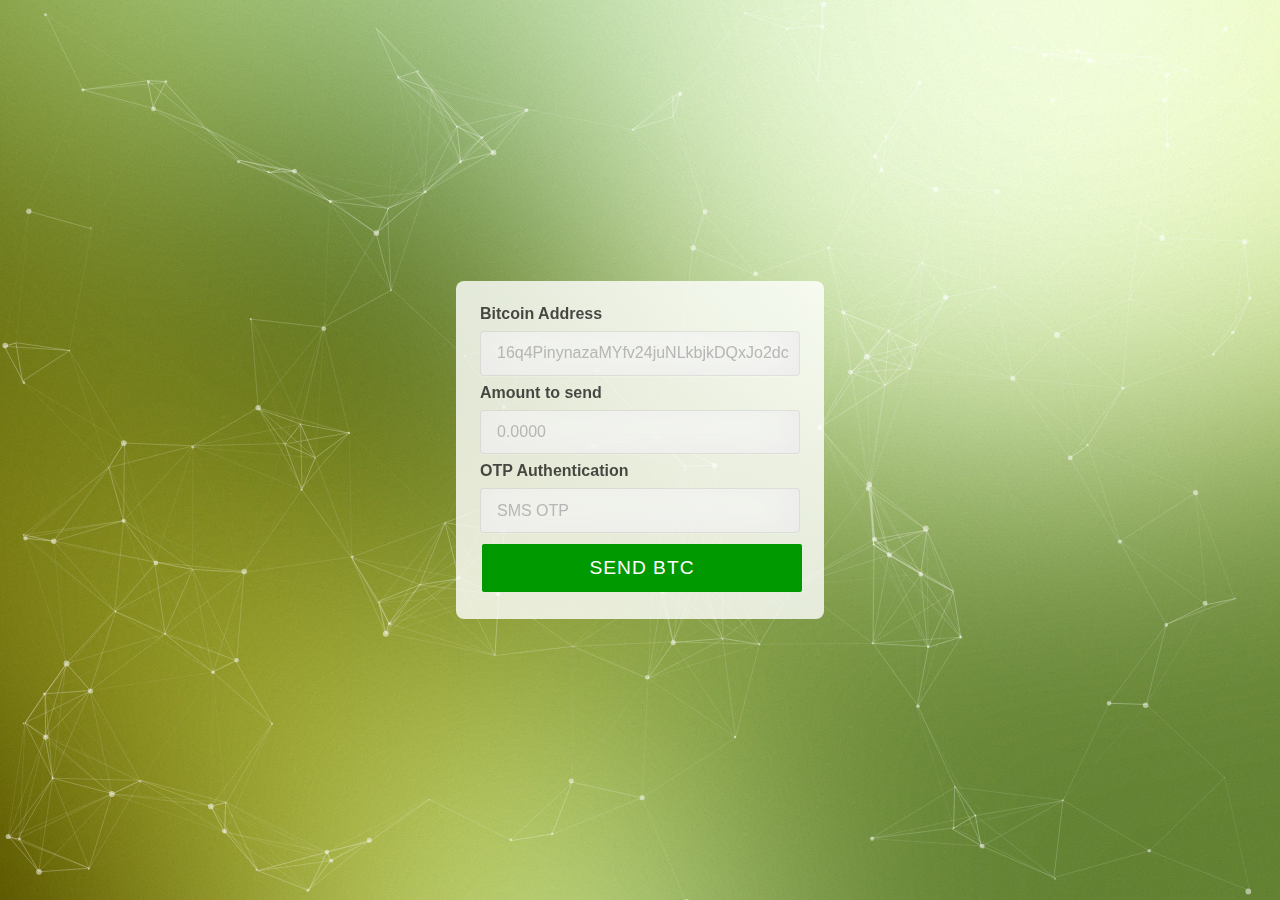
<file: Problem 2/index.html>
<html>

<head>
  <meta name="viewport" content="width=device-width, initial-scale=1">
  <title>Fancy Form</title>

  <!-- You may add more stuff here -->
  <!-- <link rel="stylesheet" type="text/css" href="assets/css/textinputeffects/normalize.css" /> -->
  <!-- <link rel="stylesheet" type="text/css" href="fonts/font-awesome-4.2.0/css/font-awesome.min.css" /> -->
  <!-- <link rel="stylesheet" type="text/css" href="assets/css/textinputeffects/demo.css" />
  <link rel="stylesheet" type="text/css" href="assets/css/textinputeffects/set1.css" /> -->

  <link rel="stylesheet" type="text/css" href="assets/css/style.css" />
  <link rel="stylesheet" type="text/css" href="assets/css/particles/particles.min.css" />

  <link rel="stylesheet" type="text/css" href="assets/css/modalWindowEffects/default.css" />
  <link rel="stylesheet" type="text/css" href="assets/css/modalWindowEffects/component.css" />

  <link rel="stylesheet" href="https://use.fontawesome.com/releases/v5.3.1/css/all.css" integrity="sha384-mzrmE5qonljUremFsqc01SB46JvROS7bZs3IO2EmfFsd15uHvIt+Y8vEf7N7fWAU"
    crossorigin="anonymous">



</head>

<body>
  <div class="md-modal md-effect-9" id="modal-9">
    <div class="md-content">
      <h3>BITCON SENT!</h3>
      <div>
        <p></p>

        <button class="md-close">Close</button>
      </div>
    </div>
  </div>

  <!-- You may wrap the form in your own elements if necessary. -->
  <div class="form-wrapper">
    <form autocomplete="off">

      <div class="field-wrap">
        <span class="error-address input-error"></span>
        <label for="input-address">Bitcoin Address</label>
        <input id="input-address" spellcheck="false" class="effect-1" placeholder="16q4PinynazaMYfv24juNLkbjkDQxJo2dc" autocomplete="off"
        />
        <span class="focus-border"></span>
      </div>

      <div class="field-wrap">
        <span class="error-amount input-error"></span>
        <label for="input-amount">Amount to send</label>
        <input id="input-amount" class="effect-1" placeholder="0.0000" autocomplete="off" />
        <span class="focus-border"></span>
      </div>

      <div class="field-wrap">
        <span class="error-otp input-error"></span>
        <label for="input-otp">OTP Authentication</label>
        <input type="number" id="input-otp" class="effect-1" placeholder="SMS OTP" autocomplete="off" />
        <span class="focus-border"></span>
      </div>

      <button id="submit" type="submit" class="md-trigger" data-modal="modal-9">SEND BTC</button>
    </form>
  </div>

  <!-- count particles -->
  <div class="count-particles">
    <span class="js-count-particles"></span>
  </div>

  <!-- particles.js container -->
  <div class="md-overlay"></div><!-- the overlay element -->
  <div id="particles-js"></div>

  <script src="assets/js/lib/particles/particles.min.js"></script>
  <script src="assets/js/lib/particles/app.js"></script>
  <script src="assets/js/lib/modalWindowEffects/modernizr.custom.js"></script>


  <!-- classie.js by @desandro: https://github.com/desandro/classie -->
  <script src="assets/js/lib/modalWindowEffects/classie.js"></script>
  <script src="assets/js/lib/modalWindowEffects/modalEffects.js"></script>

  <!-- for the blur effect -->
  <!-- by @derSchepp https://github.com/Schepp/CSS-Filters-Polyfill -->
  <script>
    // this is important for IEs
    var polyfilter_scriptpath = 'assets/js/lib/modalWindowEffects';
  </script>
  <script src="assets/js/lib/modalWindowEffects/cssParser.js"></script>
  <script src="https://code.jquery.com/jquery-3.2.1.min.js"></script>

  <script src="assets/js/script.js"></script>

</body>

</html>
</file>
<file: Problem 2/assets/css/style.css>
body {
  display: flex;
  flex-direction: row;
  align-items: center;
  justify-content: center;
  min-width: 360px;
  font-family: Arial, Helvetica, sans-serif;
}

form {
  width: 320px;
  display: block;
  margin: 0 auto;
}

form .field-wrap input,
form > textarea {
  width: 100%;
  display: block;
  margin: 0.5rem 0;
}

form label {
  color: rgba(0, 0, 0, 0.7);
  font-size: 1rem;
  font-weight: bold;
}
form .field-wrap input,
form > textarea {
  padding: 0.5rem;
  border-radius: 4px;
  border: 1px solid rgba(0, 0, 0, 0.1);
}

form .field-wrap button {
  padding: 0.5rem 1.5rem;
  background: #090;
  color: #fff;
  border: none;
  font-weight: 900;
  border-radius: 4px;
  cursor: pointer;
}

/* Custom Styles */

/* ==== Pen animation ==== */
.move-pen {
  animation: move-pen 1s ease-in infinite alternate;
}
@keyframes move-pen {
  from {
    transform: translateX(-4px) rotate(6deg);
  }
  to {
    transform: translateX(4px) rotate(-3deg);
  }
}

form .field-wrap label,
input {
  transition: all 0.2s;
  touch-action: manipulation;
}

form > .field-wrap > input {
  position: relative;
  height: 2.8rem;
  font-size: 1rem;
  text-indent: 8px;
  color: #377d6a;
  background: rgba(255, 255, 255, 0.5);
  outline: none;
  border-radius: 4px;
  box-shadow: inset 0 -5px 45px rgb(234, 234, 234),
    0 1px 1px rgba(255, 255, 255, 0.2);
  transition: all 0.3s ease-in-out;
  text-overflow: ellipsis;
}

form .field-wrap input:focus {
  text-indent: 8px;
  box-shadow: inset 0 -5px 45px rgba(255, 255, 255, 0.9),
    0 1px 1px rgba(255, 255, 255, 0.2);
}

.title-wrapper {
  float: left;
  position: absolute;
}

.form-wrapper {
  background: rgba(255, 255, 255, 0.8);
  padding: 24px;
  float: left;
  position: absolute;
  -webkit-border-radius: 8px;
  -moz-border-radius: 8px;
  border-radius: 8px;
}

.form-wrapper button {
  width: 100% !important;
  height: 48px;
  font-size: 1.2rem;
}

::placeholder {
  /* Chrome, Firefox, Opera, Safari 10.1+ */
  color: rgb(175, 175, 175);
  opacity: 0.9; /* Firefox */
}

:-ms-input-placeholder {
  /* Internet Explorer 10-11 */
  color: rgb(175, 175, 175);
}

::-ms-input-placeholder {
  /* Microsoft Edge */
  color: rgb(175, 175, 175);
}

:focus {
  outline: none;
}

.field-wrap {
  position: relative;
}

.field-wrap .input-error {
  color: red;
  width: 160px;
  float: right;
  /*-webkit-transition: width 2s;  Safari */
  /* transition: width 2s; */
  margin-right: 20px;
  text-align: right;
  opacity: 0;
}

.has-error {
  border-color: red;
}

.effect-1 {
  border: 0;
  padding: 7px 0;
  border-bottom: 1px solid #ccc;
}

.effect-1 ~ .focus-border {
  position: absolute;
  bottom: 0;
  left: 0;
  width: 0;
  height: 2px;
  background-color: #090;
  transition: 0.4s;
}

.effect-1:focus ~ .focus-border {
  width: 100%;
  transition: 0.4s;
}

/* Effect 1: Fade in and scale up */
.md-effect-1 .md-content {
  -webkit-transform: scale(0.7);
  -moz-transform: scale(0.7);
  -ms-transform: scale(0.7);
  transform: scale(0.7);
  opacity: 0;
  -webkit-transition: all 0.3s;
  -moz-transition: all 0.3s;
  transition: all 0.3s;
}

.md-show.md-effect-1 .md-content {
  -webkit-transform: scale(1);
  -moz-transform: scale(1);
  -ms-transform: scale(1);
  transform: scale(1);
  opacity: 1;
}

.md-content > div ul li {
  list-style: square;
}
</file>
<file: Problem 2/assets/css/modalWindowEffects/default.css>
/* General Demo Style */
@import url(http://fonts.googleapis.com/css?family=Lato:300, 400, 700);

/* Header Style */
.main,
.container > header {
  margin: 0 auto;
  padding: 2em;
}

.container > header {
  text-align: center;
  background: #107a10;
  padding: 3em;
}

.container > header h1 {
  font-size: 2.625em;
  line-height: 1.3;
  margin: 0;
  font-weight: 300;
}

.container > header span {
  display: block;
  font-size: 60%;
  opacity: 0.7;
  padding: 0 0 0.6em 0.1em;
}

/* Main Content */
.main {
  max-width: 69em;
}

.column {
  float: left;
  width: 50%;
  padding: 0 2em;
  min-height: 300px;
  position: relative;
}

.column:nth-child(2) {
  box-shadow: -1px 0 0 rgba(0, 0, 0, 0.1);
}

.column p {
  font-weight: 300;
  font-size: 2em;
  padding: 0;
  margin: 0;
  text-align: right;
  line-height: 1.5;
}

/* To Navigation Style */
.codrops-top {
  background: #fff;
  background: rgba(255, 255, 255, 0.2);
  text-transform: uppercase;
  width: 100%;
  font-size: 0.69em;
  line-height: 2.2;
}

.codrops-top a {
  padding: 0 1em;
  letter-spacing: 0.1em;
  display: inline-block;
}

.codrops-top a:hover {
  color: #107a10;
  background: rgba(255, 255, 255, 0.6);
}

.codrops-top span.right {
  float: right;
}

.codrops-top span.right a {
  float: left;
  display: block;
}

.codrops-icon:before {
  font-family: "codropsicons";
  margin: 0 4px;
  speak: none;
  font-style: normal;
  font-weight: normal;
  font-variant: normal;
  text-transform: none;
  line-height: 1;
  -webkit-font-smoothing: antialiased;
}

.codrops-icon-drop:before {
  content: "\e001";
}

.codrops-icon-prev:before {
  content: "\e004";
}

button {
  border: none;
  padding: 0.6em 1.2em;
  background: #090;
  color: #fff;
  font-family: "Lato", Calibri, Arial, sans-serif;
  font-size: 1em;
  letter-spacing: 1px;
  text-transform: uppercase;
  cursor: pointer;
  display: inline-block;
  margin: 3px 2px;
  border-radius: 2px;
}

button:hover {
  background: #107a10;
}

@media screen and (max-width: 46.0625em) {
  .column {
    width: 100%;
    min-width: auto;
    min-height: auto;
    padding: 1em;
  }

  .column p {
    text-align: left;
    font-size: 1.5em;
  }

  .column:nth-child(2) {
    box-shadow: 0 -1px 0 rgba(0, 0, 0, 0.1);
  }
}

@media screen and (max-width: 25em) {
  .codrops-icon span {
    display: none;
  }
}
</file>
<file: Problem 2/assets/css/modalWindowEffects/component.css>
/* General styles for the modal */

.container {
  background: transparent;
  min-height: 100%;
}

.md-modal {
  position: fixed;
  top: 50%;
  left: 50%;
  width: 50%;
  max-width: 630px;
  min-width: 320px;
  height: auto;
  z-index: 2000;
  visibility: hidden;
  -webkit-backface-visibility: hidden;
  -moz-backface-visibility: hidden;
  backface-visibility: hidden;
  -webkit-transform: translateX(-50%) translateY(-50%);
  -moz-transform: translateX(-50%) translateY(-50%);
  -ms-transform: translateX(-50%) translateY(-50%);
  transform: translateX(-50%) translateY(-50%);
}

.md-show {
  visibility: visible;
}

.md-overlay {
  position: fixed;
  width: 100%;
  height: 100%;
  visibility: hidden;
  top: 0;
  left: 0;
  z-index: 1000;
  opacity: 0;
  background: rgba(167, 209, 163, 0.8);
  -webkit-transition: all 0.3s;
  -moz-transition: all 0.3s;
  transition: all 0.3s;
}

.md-show ~ .md-overlay {
  opacity: 1;
  visibility: visible;
}

/* Content styles */
.md-content {
  color: #fff;
  background: #5b9843;
  position: relative;
  border-radius: 3px;
  margin: 0 auto;
  font-size: 1rem;
  padding: 0;
  margin: 0;
}

.md-content h3 {
  margin: 0;
  padding: 0.4em;
  text-align: center;
  font-size: 2.4em;
  font-weight: 300;
  opacity: 0.8;
  background: rgba(0, 0, 0, 0.1);
  border-radius: 3px 3px 0 0;
}

.md-content > div {
  padding: 15px 40px 30px;
  margin: 0;
  font-weight: 300;
  font-size: 1.15em;
}

.md-content > div p {
  margin: 0;
  padding: 10px 0;
}

.md-content > div ul {
  margin: 0;
  padding: 0 0 30px 20px;
}

.md-content > div ul li {
  padding: 5px 0;
}

.md-content button {
  display: block;
  margin: 0 auto;
  font-size: 0.8em;
}

/* Individual modal styles with animations/transitions */

/* Effect 1: Fade in and scale up */
.md-effect-1 .md-content {
  -webkit-transform: scale(0.7);
  -moz-transform: scale(0.7);
  -ms-transform: scale(0.7);
  transform: scale(0.7);
  opacity: 0;
  -webkit-transition: all 0.3s;
  -moz-transition: all 0.3s;
  transition: all 0.3s;
}

.md-show.md-effect-1 .md-content {
  -webkit-transform: scale(1);
  -moz-transform: scale(1);
  -ms-transform: scale(1);
  transform: scale(1);
  opacity: 1;
}

/* Effect 2: Slide from the right */
.md-effect-2 .md-content {
  -webkit-transform: translateX(20%);
  -moz-transform: translateX(20%);
  -ms-transform: translateX(20%);
  transform: translateX(20%);
  opacity: 0;
  -webkit-transition: all 0.3s cubic-bezier(0.25, 0.5, 0.5, 0.9);
  -moz-transition: all 0.3s cubic-bezier(0.25, 0.5, 0.5, 0.9);
  transition: all 0.3s cubic-bezier(0.25, 0.5, 0.5, 0.9);
}

.md-show.md-effect-2 .md-content {
  -webkit-transform: translateX(0);
  -moz-transform: translateX(0);
  -ms-transform: translateX(0);
  transform: translateX(0);
  opacity: 1;
}

/* Effect 3: Slide from the bottom */
.md-effect-3 .md-content {
  -webkit-transform: translateY(20%);
  -moz-transform: translateY(20%);
  -ms-transform: translateY(20%);
  transform: translateY(20%);
  opacity: 0;
  -webkit-transition: all 0.3s;
  -moz-transition: all 0.3s;
  transition: all 0.3s;
}

.md-show.md-effect-3 .md-content {
  -webkit-transform: translateY(0);
  -moz-transform: translateY(0);
  -ms-transform: translateY(0);
  transform: translateY(0);
  opacity: 1;
}

/* Effect 4: Newspaper */
.md-effect-4 .md-content {
  -webkit-transform: scale(0) rotate(720deg);
  -moz-transform: scale(0) rotate(720deg);
  -ms-transform: scale(0) rotate(720deg);
  transform: scale(0) rotate(720deg);
  opacity: 0;
}

.md-show.md-effect-4 ~ .md-overlay,
.md-effect-4 .md-content {
  -webkit-transition: all 0.5s;
  -moz-transition: all 0.5s;
  transition: all 0.5s;
}

.md-show.md-effect-4 .md-content {
  -webkit-transform: scale(1) rotate(0deg);
  -moz-transform: scale(1) rotate(0deg);
  -ms-transform: scale(1) rotate(0deg);
  transform: scale(1) rotate(0deg);
  opacity: 1;
}

/* Effect 5: fall */
.md-effect-5.md-modal {
  -webkit-perspective: 1300px;
  -moz-perspective: 1300px;
  perspective: 1300px;
}

.md-effect-5 .md-content {
  -webkit-transform-style: preserve-3d;
  -moz-transform-style: preserve-3d;
  transform-style: preserve-3d;
  -webkit-transform: translateZ(600px) rotateX(20deg);
  -moz-transform: translateZ(600px) rotateX(20deg);
  -ms-transform: translateZ(600px) rotateX(20deg);
  transform: translateZ(600px) rotateX(20deg);
  opacity: 0;
}

.md-show.md-effect-5 .md-content {
  -webkit-transition: all 0.3s ease-in;
  -moz-transition: all 0.3s ease-in;
  transition: all 0.3s ease-in;
  -webkit-transform: translateZ(0px) rotateX(0deg);
  -moz-transform: translateZ(0px) rotateX(0deg);
  -ms-transform: translateZ(0px) rotateX(0deg);
  transform: translateZ(0px) rotateX(0deg);
  opacity: 1;
}

/* Effect 6: side fall */
.md-effect-6.md-modal {
  -webkit-perspective: 1300px;
  -moz-perspective: 1300px;
  perspective: 1300px;
}

.md-effect-6 .md-content {
  -webkit-transform-style: preserve-3d;
  -moz-transform-style: preserve-3d;
  transform-style: preserve-3d;
  -webkit-transform: translate(30%) translateZ(600px) rotate(10deg);
  -moz-transform: translate(30%) translateZ(600px) rotate(10deg);
  -ms-transform: translate(30%) translateZ(600px) rotate(10deg);
  transform: translate(30%) translateZ(600px) rotate(10deg);
  opacity: 0;
}

.md-show.md-effect-6 .md-content {
  -webkit-transition: all 0.3s ease-in;
  -moz-transition: all 0.3s ease-in;
  transition: all 0.3s ease-in;
  -webkit-transform: translate(0%) translateZ(0) rotate(0deg);
  -moz-transform: translate(0%) translateZ(0) rotate(0deg);
  -ms-transform: translate(0%) translateZ(0) rotate(0deg);
  transform: translate(0%) translateZ(0) rotate(0deg);
  opacity: 1;
}

/* Effect 7:  slide and stick to top */
.md-effect-7 {
  top: 0;
  -webkit-transform: translateX(-50%);
  -moz-transform: translateX(-50%);
  -ms-transform: translateX(-50%);
  transform: translateX(-50%);
}

.md-effect-7 .md-content {
  -webkit-transform: translateY(-200%);
  -moz-transform: translateY(-200%);
  -ms-transform: translateY(-200%);
  transform: translateY(-200%);
  -webkit-transition: all 0.3s;
  -moz-transition: all 0.3s;
  transition: all 0.3s;
  opacity: 0;
}

.md-show.md-effect-7 .md-content {
  -webkit-transform: translateY(0%);
  -moz-transform: translateY(0%);
  -ms-transform: translateY(0%);
  transform: translateY(0%);
  border-radius: 0 0 3px 3px;
  opacity: 1;
}

/* Effect 8: 3D flip horizontal */
.md-effect-8.md-modal {
  -webkit-perspective: 1300px;
  -moz-perspective: 1300px;
  perspective: 1300px;
}

.md-effect-8 .md-content {
  -webkit-transform-style: preserve-3d;
  -moz-transform-style: preserve-3d;
  transform-style: preserve-3d;
  -webkit-transform: rotateY(-70deg);
  -moz-transform: rotateY(-70deg);
  -ms-transform: rotateY(-70deg);
  transform: rotateY(-70deg);
  -webkit-transition: all 0.3s;
  -moz-transition: all 0.3s;
  transition: all 0.3s;
  opacity: 0;
}

.md-show.md-effect-8 .md-content {
  -webkit-transform: rotateY(0deg);
  -moz-transform: rotateY(0deg);
  -ms-transform: rotateY(0deg);
  transform: rotateY(0deg);
  opacity: 1;
}

/* Effect 9: 3D flip vertical */
.md-effect-9.md-modal {
  -webkit-perspective: 1300px;
  -moz-perspective: 1300px;
  perspective: 1300px;
}

.md-effect-9 .md-content {
  -webkit-transform-style: preserve-3d;
  -moz-transform-style: preserve-3d;
  transform-style: preserve-3d;
  -webkit-transform: rotateX(-70deg);
  -moz-transform: rotateX(-70deg);
  -ms-transform: rotateX(-70deg);
  transform: rotateX(-70deg);
  -webkit-transition: all 0.3s;
  -moz-transition: all 0.3s;
  transition: all 0.3s;
  opacity: 0;
}

.md-show.md-effect-9 .md-content {
  -webkit-transform: rotateX(0deg);
  -moz-transform: rotateX(0deg);
  -ms-transform: rotateX(0deg);
  transform: rotateX(0deg);
  opacity: 1;
}

/* Effect 10: 3D sign */
.md-effect-10.md-modal {
  -webkit-perspective: 1300px;
  -moz-perspective: 1300px;
  perspective: 1300px;
}

.md-effect-10 .md-content {
  -webkit-transform-style: preserve-3d;
  -moz-transform-style: preserve-3d;
  transform-style: preserve-3d;
  -webkit-transform: rotateX(-60deg);
  -moz-transform: rotateX(-60deg);
  -ms-transform: rotateX(-60deg);
  transform: rotateX(-60deg);
  -webkit-transform-origin: 50% 0;
  -moz-transform-origin: 50% 0;
  transform-origin: 50% 0;
  opacity: 0;
  -webkit-transition: all 0.3s;
  -moz-transition: all 0.3s;
  transition: all 0.3s;
}

.md-show.md-effect-10 .md-content {
  -webkit-transform: rotateX(0deg);
  -moz-transform: rotateX(0deg);
  -ms-transform: rotateX(0deg);
  transform: rotateX(0deg);
  opacity: 1;
}

/* Effect 11: Super scaled */
.md-effect-11 .md-content {
  -webkit-transform: scale(2);
  -moz-transform: scale(2);
  -ms-transform: scale(2);
  transform: scale(2);
  opacity: 0;
  -webkit-transition: all 0.3s;
  -moz-transition: all 0.3s;
  transition: all 0.3s;
}

.md-show.md-effect-11 .md-content {
  -webkit-transform: scale(1);
  -moz-transform: scale(1);
  -ms-transform: scale(1);
  transform: scale(1);
  opacity: 1;
}

/* Effect 12:  Just me */
.md-effect-12 .md-content {
  -webkit-transform: scale(0.8);
  -moz-transform: scale(0.8);
  -ms-transform: scale(0.8);
  transform: scale(0.8);
  opacity: 0;
  -webkit-transition: all 0.3s;
  -moz-transition: all 0.3s;
  transition: all 0.3s;
}

.md-show.md-effect-12 ~ .md-overlay {
  background: #e74c3c;
}

.md-effect-12 .md-content h3,
.md-effect-12 .md-content {
  background: transparent;
}

.md-show.md-effect-12 .md-content {
  -webkit-transform: scale(1);
  -moz-transform: scale(1);
  -ms-transform: scale(1);
  transform: scale(1);
  opacity: 1;
}

/* Effect 13: 3D slit */
.md-effect-13.md-modal {
  -webkit-perspective: 1300px;
  -moz-perspective: 1300px;
  perspective: 1300px;
}

.md-effect-13 .md-content {
  -webkit-transform-style: preserve-3d;
  -moz-transform-style: preserve-3d;
  transform-style: preserve-3d;
  -webkit-transform: translateZ(-3000px) rotateY(90deg);
  -moz-transform: translateZ(-3000px) rotateY(90deg);
  -ms-transform: translateZ(-3000px) rotateY(90deg);
  transform: translateZ(-3000px) rotateY(90deg);
  opacity: 0;
}

.md-show.md-effect-13 .md-content {
  -webkit-animation: slit 0.7s forwards ease-out;
  -moz-animation: slit 0.7s forwards ease-out;
  animation: slit 0.7s forwards ease-out;
}

@-webkit-keyframes slit {
  50% {
    -webkit-transform: translateZ(-250px) rotateY(89deg);
    opacity: 0.5;
    -webkit-animation-timing-function: ease-out;
  }
  100% {
    -webkit-transform: translateZ(0) rotateY(0deg);
    opacity: 1;
  }
}

@-moz-keyframes slit {
  50% {
    -moz-transform: translateZ(-250px) rotateY(89deg);
    opacity: 0.5;
    -moz-animation-timing-function: ease-out;
  }
  100% {
    -moz-transform: translateZ(0) rotateY(0deg);
    opacity: 1;
  }
}

@keyframes slit {
  50% {
    transform: translateZ(-250px) rotateY(89deg);
    opacity: 1;
    animation-timing-function: ease-in;
  }
  100% {
    transform: translateZ(0) rotateY(0deg);
    opacity: 1;
  }
}

/* Effect 14:  3D Rotate from bottom */
.md-effect-14.md-modal {
  -webkit-perspective: 1300px;
  -moz-perspective: 1300px;
  perspective: 1300px;
}

.md-effect-14 .md-content {
  -webkit-transform-style: preserve-3d;
  -moz-transform-style: preserve-3d;
  transform-style: preserve-3d;
  -webkit-transform: translateY(100%) rotateX(90deg);
  -moz-transform: translateY(100%) rotateX(90deg);
  -ms-transform: translateY(100%) rotateX(90deg);
  transform: translateY(100%) rotateX(90deg);
  -webkit-transform-origin: 0 100%;
  -moz-transform-origin: 0 100%;
  transform-origin: 0 100%;
  opacity: 0;
  -webkit-transition: all 0.3s ease-out;
  -moz-transition: all 0.3s ease-out;
  transition: all 0.3s ease-out;
}

.md-show.md-effect-14 .md-content {
  -webkit-transform: translateY(0%) rotateX(0deg);
  -moz-transform: translateY(0%) rotateX(0deg);
  -ms-transform: translateY(0%) rotateX(0deg);
  transform: translateY(0%) rotateX(0deg);
  opacity: 1;
}

/* Effect 15:  3D Rotate in from left */
.md-effect-15.md-modal {
  -webkit-perspective: 1300px;
  -moz-perspective: 1300px;
  perspective: 1300px;
}

.md-effect-15 .md-content {
  -webkit-transform-style: preserve-3d;
  -moz-transform-style: preserve-3d;
  transform-style: preserve-3d;
  -webkit-transform: translateZ(100px) translateX(-30%) rotateY(90deg);
  -moz-transform: translateZ(100px) translateX(-30%) rotateY(90deg);
  -ms-transform: translateZ(100px) translateX(-30%) rotateY(90deg);
  transform: translateZ(100px) translateX(-30%) rotateY(90deg);
  -webkit-transform-origin: 0 100%;
  -moz-transform-origin: 0 100%;
  transform-origin: 0 100%;
  opacity: 0;
  -webkit-transition: all 0.3s;
  -moz-transition: all 0.3s;
  transition: all 0.3s;
}

.md-show.md-effect-15 .md-content {
  -webkit-transform: translateZ(0px) translateX(0%) rotateY(0deg);
  -moz-transform: translateZ(0px) translateX(0%) rotateY(0deg);
  -ms-transform: translateZ(0px) translateX(0%) rotateY(0deg);
  transform: translateZ(0px) translateX(0%) rotateY(0deg);
  opacity: 1;
}

/* Effect 16:  Blur */
.md-show.md-effect-16 ~ .md-overlay {
  background: rgba(180, 46, 32, 0.5);
}

.md-show.md-effect-16 ~ .container {
  -webkit-filter: blur(3px);
  -moz-filter: blur(3px);
  filter: blur(3px);
}

.md-effect-16 .md-content {
  -webkit-transform: translateY(-5%);
  -moz-transform: translateY(-5%);
  -ms-transform: translateY(-5%);
  transform: translateY(-5%);
  opacity: 0;
}

.md-show.md-effect-16 ~ .container,
.md-effect-16 .md-content {
  -webkit-transition: all 0.3s;
  -moz-transition: all 0.3s;
  transition: all 0.3s;
}

.md-show.md-effect-16 .md-content {
  -webkit-transform: translateY(0);
  -moz-transform: translateY(0);
  -ms-transform: translateY(0);
  transform: translateY(0);
  opacity: 1;
}

/* Effect 17:  Slide in from bottom with perspective on container */
.md-show.md-effect-17 ~ .container {
  height: 100%;
  overflow: hidden;
  -webkit-transition: -webkit-transform 0.3s;
  -moz-transition: -moz-transform 0.3s;
  transition: transform 0.3s;
}

.md-show.md-effect-17 ~ .container,
.md-show.md-effect-17 ~ .md-overlay {
  -webkit-transform: rotateX(-2deg);
  -moz-transform: rotateX(-2deg);
  -ms-transform: rotateX(-2deg);
  transform: rotateX(-2deg);
  -webkit-transform-origin: 50% 0%;
  -moz-transform-origin: 50% 0%;
  transform-origin: 50% 0%;
  -webkit-transform-style: preserve-3d;
  -moz-transform-style: preserve-3d;
  transform-style: preserve-3d;
}

.md-effect-17 .md-content {
  opacity: 0;
  -webkit-transform: translateY(200%);
  -moz-transform: translateY(200%);
  -ms-transform: translateY(200%);
  transform: translateY(200%);
}

.md-show.md-effect-17 .md-content {
  -webkit-transform: translateY(0);
  -moz-transform: translateY(0);
  -ms-transform: translateY(0);
  transform: translateY(0);
  opacity: 1;
  -webkit-transition: all 0.3s 0.2s;
  -moz-transition: all 0.3s 0.2s;
  transition: all 0.3s 0.2s;
}

/* Effect 18:  Slide from right with perspective on container */
.md-show.md-effect-18 ~ .container {
  height: 100%;
  overflow: hidden;
}

.md-show.md-effect-18 ~ .md-overlay {
  background: rgba(143, 27, 15, 0.8);
  -webkit-transition: all 0.5s;
  -moz-transition: all 0.5s;
  transition: all 0.5s;
}

.md-show.md-effect-18 ~ .container,
.md-show.md-effect-18 ~ .md-overlay {
  -webkit-transform-style: preserve-3d;
  -webkit-transform-origin: 0% 50%;
  -webkit-animation: rotateRightSideFirst 0.5s forwards ease-in;
  -moz-transform-style: preserve-3d;
  -moz-transform-origin: 0% 50%;
  -moz-animation: rotateRightSideFirst 0.5s forwards ease-in;
  transform-style: preserve-3d;
  transform-origin: 0% 50%;
  animation: rotateRightSideFirst 0.5s forwards ease-in;
}

@-webkit-keyframes rotateRightSideFirst {
  50% {
    -webkit-transform: translateZ(-50px) rotateY(5deg);
    -webkit-animation-timing-function: ease-out;
  }
  100% {
    -webkit-transform: translateZ(-200px);
  }
}

@-moz-keyframes rotateRightSideFirst {
  50% {
    -moz-transform: translateZ(-50px) rotateY(5deg);
    -moz-animation-timing-function: ease-out;
  }
  100% {
    -moz-transform: translateZ(-200px);
  }
}

@keyframes rotateRightSideFirst {
  50% {
    transform: translateZ(-50px) rotateY(5deg);
    animation-timing-function: ease-out;
  }
  100% {
    transform: translateZ(-200px);
  }
}

.md-effect-18 .md-content {
  -webkit-transform: translateX(200%);
  -moz-transform: translateX(200%);
  -ms-transform: translateX(200%);
  transform: translateX(200%);
  opacity: 0;
}

.md-show.md-effect-18 .md-content {
  -webkit-transform: translateX(0);
  -moz-transform: translateX(0);
  -ms-transform: translateX(0);
  transform: translateX(0);
  opacity: 1;
  -webkit-transition: all 0.5s 0.1s;
  -moz-transition: all 0.5s 0.1s;
  transition: all 0.5s 0.1s;
}

/* Effect 19:  Slip in from the top with perspective on container */
.md-show.md-effect-19 ~ .container {
  height: 100%;
  overflow: hidden;
}

.md-show.md-effect-19 ~ .md-overlay {
  -webkit-transition: all 0.5s;
  -moz-transition: all 0.5s;
  transition: all 0.5s;
}

.md-show.md-effect-19 ~ .container,
.md-show.md-effect-19 ~ .md-overlay {
  -webkit-transform-style: preserve-3d;
  -webkit-transform-origin: 50% 100%;
  -webkit-animation: OpenTop 0.5s forwards ease-in;
  -moz-transform-style: preserve-3d;
  -moz-transform-origin: 50% 100%;
  -moz-animation: OpenTop 0.5s forwards ease-in;
  transform-style: preserve-3d;
  transform-origin: 50% 100%;
  animation: OpenTop 0.5s forwards ease-in;
}

@-webkit-keyframes OpenTop {
  50% {
    -webkit-transform: rotateX(10deg);
    -webkit-animation-timing-function: ease-out;
  }
}

@-moz-keyframes OpenTop {
  50% {
    -moz-transform: rotateX(10deg);
    -moz-animation-timing-function: ease-out;
  }
}

@keyframes OpenTop {
  50% {
    transform: rotateX(10deg);
    animation-timing-function: ease-out;
  }
}

.md-effect-19 .md-content {
  -webkit-transform: translateY(-200%);
  -moz-transform: translateY(-200%);
  -ms-transform: translateY(-200%);
  transform: translateY(-200%);
  opacity: 0;
}

.md-show.md-effect-19 .md-content {
  -webkit-transform: translateY(0);
  -moz-transform: translateY(0);
  -ms-transform: translateY(0);
  transform: translateY(0);
  opacity: 1;
  -webkit-transition: all 0.5s 0.1s;
  -moz-transition: all 0.5s 0.1s;
  transition: all 0.5s 0.1s;
}

@media screen and (max-width: 32em) {
  body {
    font-size: 75%;
  }
}
</file>
<file: Problem 2/assets/css/particles/particles.min.css>
/* =============================================================================
   HTML5 CSS Reset Minified - Eric Meyer
   ========================================================================== */

html,
body,
div,
span,
object,
iframe,
h1,
h2,
h3,
h4,
h5,
h6,
p,
blockquote,
pre,
abbr,
address,
cite,
code,
del,
dfn,
em,
img,
ins,
kbd,
q,
samp,
small,
strong,
sub,
sup,
var,
b,
i,
dl,
dt,
dd,
ol,
ul,
li,
fieldset,
form,
label,
legend,
table,
caption,
tbody,
tfoot,
thead,
tr,
th,
td,
article,
aside,
canvas,
details,
figcaption,
figure,
footer,
header,
hgroup,
menu,
nav,
section,
summary,
time,
mark,
audio,
video {
  margin: 0;
  padding: 0;
  border: 0;
  outline: 0;
  font-size: 100%;
  vertical-align: baseline;
  background: transparent;
}
body {
  line-height: 1;
}
article,
aside,
details,
figcaption,
figure,
footer,
header,
hgroup,
menu,
nav,
section {
  display: block;
}
nav ul {
  list-style: none;
}
blockquote,
q {
  quotes: none;
}
blockquote:before,
blockquote:after,
q:before,
q:after {
  content: none;
}
a {
  margin: 0;
  padding: 0;
  font-size: 100%;
  vertical-align: baseline;
  background: transparent;
  text-decoration: none;
}
mark {
  background-color: #ff9;
  color: #000;
  font-style: italic;
  font-weight: bold;
}
del {
  text-decoration: line-through;
}
abbr[title],
dfn[title] {
  border-bottom: 1px dotted;
  cursor: help;
}
table {
  border-collapse: collapse;
  border-spacing: 0;
}
hr {
  display: block;
  height: 1px;
  border: 0;
  border-top: 1px solid #ccc;
  margin: 1em 0;
  padding: 0;
}
input,
select {
  vertical-align: middle;
}
li {
  list-style: none;
}

/* =============================================================================
   My CSS
   ========================================================================== */

/* ---- base ---- */

html,
body {
  width: 100%;
  height: 100%;
  /* background: #111; */
}

html {
  /* -webkit-tap-highlight-color: rgba(0, 0, 0, 0); */
}

body {
  font: normal 75% Arial, Helvetica, sans-serif;
}

canvas {
  display: block;
  vertical-align: bottom;
}

/* ---- stats.js ---- */

.count-particles {
  display: none;
  background: #000022;
  position: absolute;
  top: 48px;
  left: 0;
  width: 80px;
  color: #13e8e9;
  font-size: 0.8em;
  text-align: left;
  text-indent: 4px;
  line-height: 14px;
  padding-bottom: 2px;
  font-family: Helvetica, Arial, sans-serif;
  font-weight: bold;
}

.js-count-particles {
  font-size: 1.1em;
}

#stats,
.count-particles {
  -webkit-user-select: none;
  margin-top: 5px;
  margin-left: 5px;
}

#stats {
  display: none;
  border-radius: 3px 3px 0 0;
  overflow: hidden;
}

.count-particles {
  border-radius: 0 0 3px 3px;
}

/* ---- particles.js container ---- */

#particles-js {
  width: 100%;
  height: 100%;
  background-color: transparent;
  background-image: url("../../img/green-bg.jpg");
  background-size: cover;
  background-position: 50% 50%;
  background-repeat: no-repeat;
}
</file>
